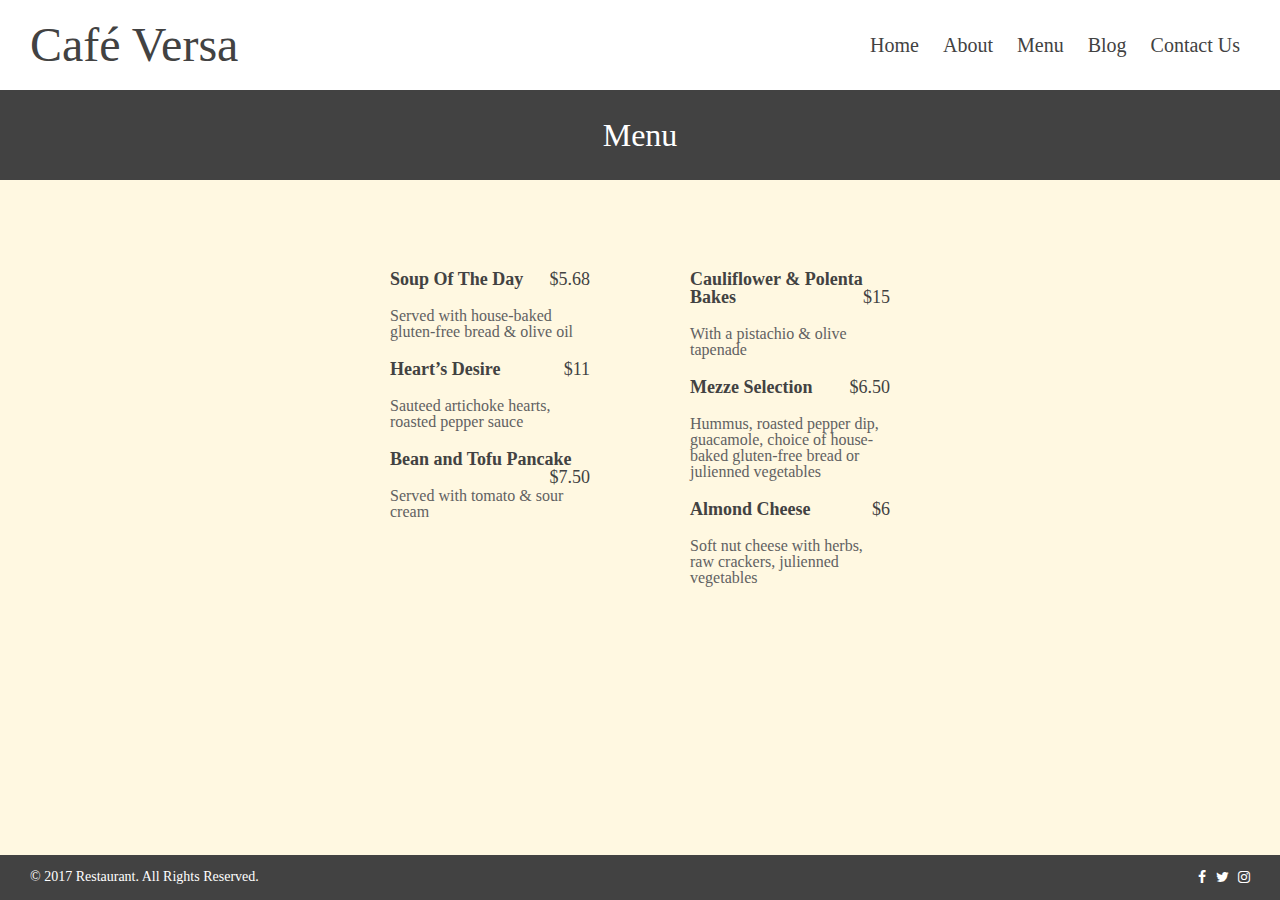
<file: build-basic-websites/drills/version-3/menu.html>
<!DOCTYPE html>
<html lang="en">

<head>
  <meta charset="UTF-8">
  <meta name="viewport" content="width=device-width, initial-scale=1.0">
  <meta http-equiv="X-UA-Compatible" content="ie=edge">
  <title>Restaurant Menu</title>
  <link rel="stylesheet" href="https://cdnjs.cloudflare.com/ajax/libs/font-awesome/4.7.0/css/font-awesome.min.css" integrity="sha256-eZrrJcwDc/3uDhsdt61sL2oOBY362qM3lon1gyExkL0=" crossorigin="anonymous" />
  <link rel="stylesheet" href="main.css">
</head>

<body class="primary-color Site">
  <header class="site-header flex-justify">
    <h1 class="site-header__title">Café Versa</h1>
    <nav class="site-nav--main text-right">
      <a href="./">Home</a>
      <a href="#">About</a>
      <a href="menu.html">Menu</a>
      <a href="#">Blog</a>
      <a href="#">Contact Us</a>
    </nav>

  </header>

  <main class="site-cont Site-content menu-background">
    <header class="site-content__header flex-center align-items">
      <h2 class="site-content__header-title_uppercased font32 ">Menu</h2>
    </header>

    <div class="flex-center flex-space">
      <article class="food-item-grid flex-space">
        <div class="food-col">
          <section class="food-item">
            <h3 class="food-item__title font18">Soup Of The Day<span class="food-item__price">$5.68</span></h3>
            <p class="food-item__description">Served with house-baked gluten-free bread & olive oil</p>
          </section>
          <section class="food-item">
            <h3 class="food-item__title font18">Heart’s Desire<span class="food-item__price">$11</span></h3>
            <p class="food-item__description">Sauteed artichoke hearts, roasted pepper sauce</p>
          </section>
          <section class="food-item">
            <h3 class="food-item__title font18">Bean and Tofu Pancake<span class="food-item__price">$7.50</span></h3>
            <p class="food-item__description">Served with tomato & sour cream</p>
          </section>
        </div>
        <div class="food-col">
          <section class="food-item">
            <h3 class="food-item__title font18">Cauliflower & Polenta Bakes<span class="food-item__price">$15</span></h3>
            <p class="food-item__description">With a pistachio & olive tapenade</p>
          </section>
          <section class="food-item">
            <h3 class="food-item__title font18">Mezze Selection<span class="food-item__price">$6.50</span></h3>
            <p class="food-item__description">Hummus, roasted pepper dip, guacamole, choice of house-baked gluten-free bread or julienned vegetables
            </p>
          </section>
          <section class="food-item">
            <h3 class="food-item__title font18">Almond Cheese<span class="food-item__price">$6</span></h3>
            <p class="food-item__description">Soft nut cheese with herbs, raw crackers, julienned vegetables</p>
          </section>
        </div>
      </article>
    </div>
  </main>

  <footer class="site-footer">
    <div class="foot-b flex-justify font14">
      <p>&copy; 2017 Restaurant. All Rights Reserved.</p>
      <nav class="site-nav--social text-right">
        <a href="#" class="fa fa-facebook"><span class="_hidden">Facebook</span></a>
        <a href="#" class="fa fa-twitter"><span class="_hidden">Twitter</span></a>
        <a href="#" class="fa fa-instagram "><span class="_hidden">Instagram</span></a>
      </nav>
    </div>
  </footer>

</body>

</html>
</file>
<file: build-basic-websites/drills/version-3/main.css>
/* http://meyerweb.com/eric/tools/css/reset/
   v2.0 | 20110126
   License: none (public domain)
*/

html, body, div, span, applet, object, iframe, h1, h2, h3, h4, h5, h6, p, blockquote, pre, a, abbr, acronym, address, big, cite, code, del, dfn, em, img, ins, kbd, q, s, samp, small, strike, strong, sub, sup, tt, var, b, u, i, center, dl, dt, dd, ol, ul, li, fieldset, form, label, legend, table, caption, tbody, tfoot, thead, tr, th, td, article, aside, canvas, details, embed, figure, figcaption, footer, header, hgroup, menu, nav, output, ruby, section, summary, time, mark, audio, video {
  margin: 0;
  padding: 0;
  border: 0;
  font-size: 100%;
  font: inherit;
  vertical-align: baseline;
}

/* HTML5 display-role reset for older browsers */

article, aside, details, figcaption, figure, footer, header, hgroup, menu, nav, section {
  display: block;
}

body {
  line-height: 1;
}

ol, ul {
  list-style: none;
}

blockquote, q {
  quotes: none;
}

blockquote:before, blockquote:after, q:before, q:after {
  content: '';
  content: none;
}

table {
  border-collapse: collapse;
  border-spacing: 0;
}

/* -------------- */

.Site {
  display: flex;
  min-height: 100vh;
  flex-direction: column;
}

.Site-content {
  flex: 1;
}

header {
  background-color: #ffffff;
}

.site-content__header {
  background-color: #424242;
  color: #ffffff;
  height: 90px;
}

.img-background {
  background-image: url("https://www.standard.co.uk/s3fs-public/styles/story_large/public/thumbnails/image/2016/02/23/15/Fenchurch-at-Sky-Garden.jpg");
  background-color: transparent;
  background-repeat: no-repeat;
  background-position: center;
  background-size: cover;
}

.foot-a {
  padding: 25px 30px;
  background-color: #616161;
}

.foot-b {
  background-color: #424242;
  padding: 15px 30px;
}

.flex-justify, .flex-space, .flex-center {
  display: flex;
  flex-direction: row;
}

.flex-justify {
  justify-content: space-between;
}

.flex-space {
  justify-content: space-around;
}

.flex-center {
  justify-content: center;
}

.align-items {
  align-items: center;
}

.text-center {
  text-align: center;
}

.text-right {
  text-align: right;
}

.font32 {
  font-size: 32px
}

.font20 {
  font-size: 20px;
}

.font18 {
  font-size: 18px;
}

.font14 {
  font-size: 14px;
}

.primary-color {
  color: #424242;
}

.secondary-color {
  color: #616161;
}

.accent-color {
  color: #ad1457;
}

.accent-color2 {
  color: #ffffff;
}

/* --------- header ------------------------- */

.site-header {
  height: 70px;
  padding: 10px 30px;
  align-items: center;
}

.site-header__title {
  width: 50%;
  font-size: 48px;
}

.site-nav--main {
  width: 50%;
}

.site-nav--main a {
  text-decoration: none;
  padding: 15px 10px;
  font-size: 20px;
  color: inherit;
}

.site-nav--main a:hover {
  background-color: rgba(0, 0, 0, 0.37);
  color: rgb(255, 255, 255);
  padding: 15px 10px;
}

/* --------- main ------------------------- */

.content-container {
  background-color: rgb(66, 66, 66);
  background-color: rgba(0, 0, 0, 0.60);
  height: 300px;
  width: 500px;
}

.align-center {
  align-items: center;
}

.site-cont {
  padding-bottom: 25px;
  margin: 0px 0px;
}

main p {
  margin: 20px;
}

.site-content-button {
  display: block;
  margin-top: 25px;
  padding: 20px 0;
  border-radius: 5px;
  background-color: white;
  color: #424242;
  text-align: center;
  text-decoration: none;
}

.site-content-button:hover {
  background-color: #ad1457;
  color: #ffffff;
  font-size: 20px;
}

/*------------menu-page------------------*/

.site-content__header-title_uppercased {}

/* --------- footer ------------------------- */

.site-footer {
  color: #ffffff;
}

.footer-column p {
  font-weight: lighter;
}

.footer-column h2 {
  font-weight: bold;
}

.site-footer h2 {
  margin-bottom: 10px;
}

.site-footer a {
  color: #ffffff;
  text-decoration: none;
}

.site-nav--social a {
  margin-left: 3px;
  padding-left: 3px;
}

.site-nav--social a:hover {
  cursor: pointer;
}

.footer-column {
  width: 30%;
}

.footer-inst-pics {
  padding-right: 10px;
  height: 80px;
}

._hidden {
  display: none;
}

/* Menu */

.menu-background {
  background-color: #FFF8E1;
}

.food-col {
  width: 200px;
  margin: 30px 15px;
}

.food-item-grid {
  width: 600px;
  padding-top: 60px;
}

.food-item__price {
  float: right;
  font-weight: normal;
}

.food-item__description {
  margin: 20px 0;
  color: #616161;
}

.food-item__title {
  font-weight: bold;
}
</file>
